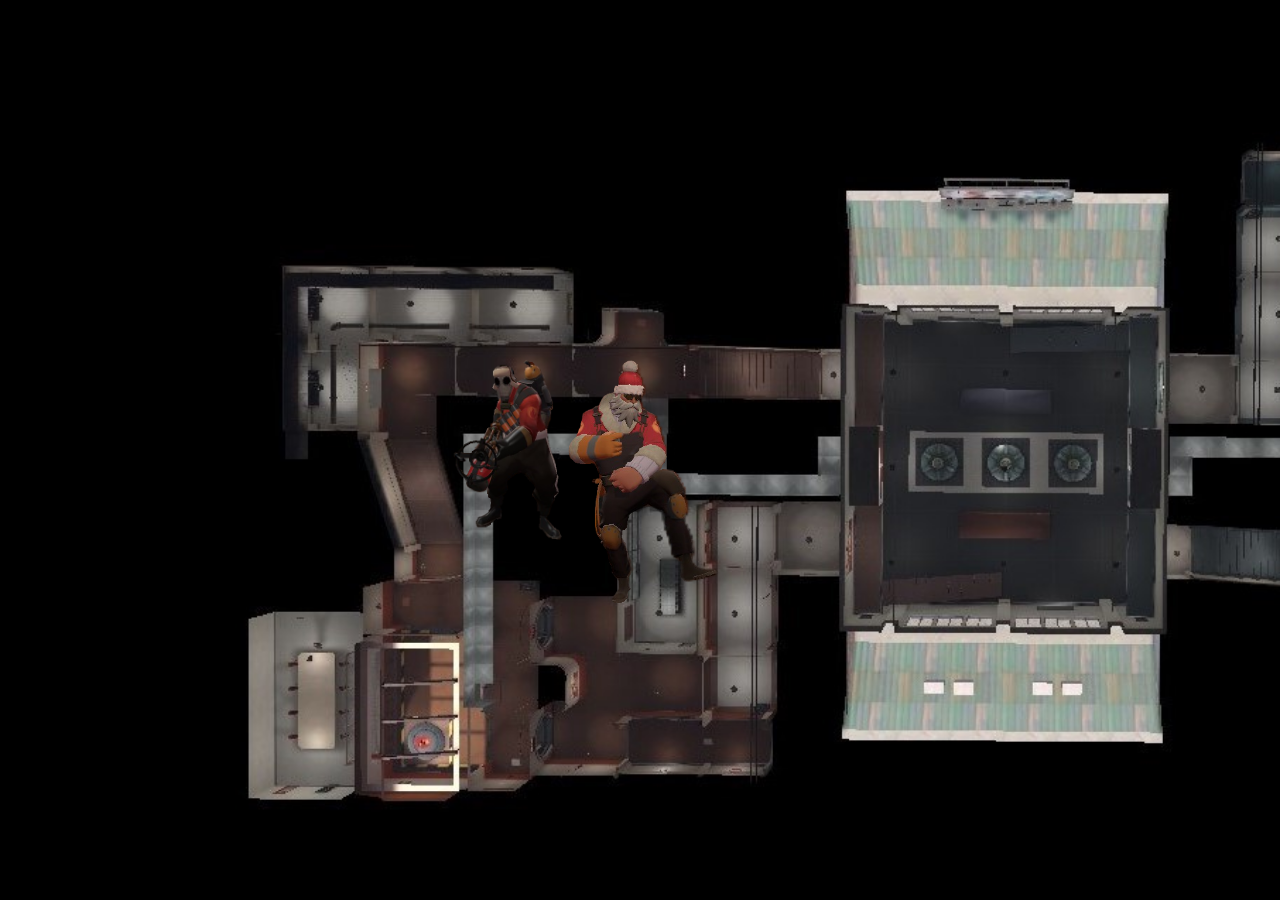
<file: piro_engi_red.html>
<!DOCTYPE html>
<html lang="en">
<head>
    <meta charset="UTF-8">
    <meta name="viewport" content="width=device-width, initial-scale=1.0">
    <title>Document</title>
    <link href="style.css" rel="stylesheet">
</head>
<body>
<div class="as">asdw</div>
    
        <div class="pyro_engi"></div>
        <button onclick="conversation()">
        <img src="Pyro.png" class="redPyro">
        <img src="red_engi.png" class="redEngi">
        </button>

    
<div id="test" class="test"><p id="w" class="p"></p></div>

<script src="script.js"></script>
</body>
</html>
</file>
<file: style.css>
body{
    margin: 0;
    padding: 0;
}

.as{
    width: 100%;
    height: 100%;
    position: absolute;
    top: 0;
    background-image: url("images/Background/map.jpg");
    background-size: cover;

  z-index: 1;
}


/* Icons */

.medicRed, .heavyRed, .spyRed, .pyroRed, .sniperRed, .demomanRed, .scoutRed, .soldierRed, .engineerRed, .medicBlue, .heavyBlue, .spyBlue, .pyroBlue, .sniperBlue, .demomanBlue, .scoutBlue, .soldierBlue, .engineerBlue{
    border-radius: 50%;
    position: absolute;
    width:  40px;
    height: 40px;
    background-size: cover;
    z-index: 2;
}

.medicRed{
    left: 58%;
    top: 40%;
}

.heavyRed{
    left: 59.7%;
    top: 40%;
}

.spyRed{
    
    left: 69%;
    top: 31%;
}

.pyroRed{
    left: 22%;
    top: 77%;
}

.sniperRed{
    left: 46%;
    top: 44%;
}

.demomanRed{
    left: 75%;
    top: 64%;
}

.scoutRed{
    left: 34%;
    top: 39%;
}

.soldierRed{
    left: 73.4%;
    top: 64%;
}

.engineerRed{
    left: 24.4%;
    top: 77%;
}


.pyroBlue{
    right: 11%;
    bottom: 77%;
} 

.sniperBlue{
    right: 36%;
    top: 44%;
} 



.engineerBlue{
    
    right: 13%;
    bottom: 77%;
}

/* conv with red pyro and engi */

.redPyro{
    position: absolute;
    left: 35%;
    top: 40%;
    height: 20%;
    z-index: 2;
}

.redEngi{
    position: absolute;
    left: 40%;
    top: 35%;
    height: 35%;
    z-index: 2;
}

/* conv with red scout */

.redScout{
    position: absolute;
    left: 23%;
    top: 27%;
    height: 60%;
    z-index: 2;
}

/* conv with red sniper */

.redSniper{
    position: absolute;
    left: 40%;
    top: 20%;
    height: 60%;
    z-index: 2;
}


/* conv with red heavy and medic */
.redHeavy{
    position: absolute;
    left: 40%;
    top: 2%;
    height: 120%;
    z-index: 2;
}

.redMedic{
    position: absolute;
    left: 35%;
    top: 1%;
    z-index: 2;
}

/* conv with red Soldier and Demoman */
.redDemoman{
    position: absolute;
    left: 40%;
    top: 2%;
    z-index: 2;
}

.redSoldier{
    position: absolute;
    left: 60%;
    top: 1%;
    z-index: 2;
}

.txt{
    position: absolute;
    width: 40%;
    height: 20%;
    left: 30%;
    background-Color: black;
    color: white;
    font-size: 30px;
    border: white 1px solid;
    bottom: 0;
    z-index: 0;
}

.p{
    position: absolute;
    left: 4%;
}

.redSpy{
    position: absolute;
    left: 40%;
    top: 40%;
    z-index: 2;
    height: 50%;
}

.BluePyro{
    position: absolute;
    left: 30%;
    top: 30%;
    z-index: 2;
    height: 60%;
}

.BlueEngineer{
    position: absolute;
    left: 60%;
    top: 30%;
    z-index: 2;
    height: 60%;

}

.BlueSniper{
    position: absolute;
    left: 30%;
    top: 30%;
    z-index: 2;
    height: 70%;
}

.back{
    position: absolute;
    width:  40px;
    height: 40px;
    background-size: cover;
    z-index: 2;
    background-color: red;
    color: white;
    z-index: 0;
}

.test2{
    position: absolute;
    width:  40px;
    height: 40px;
    background-size: cover;
    z-index: 2;
    background-color: red;
    color: white;
    z-index: 3;
    left: 97.5%;
    bottom: 0;
}

.txt9{
    position: absolute;
    width: 40%;
    height: 20%;
    left: 30%;
    background-Color: black;
    color: white;
    font-size: 30px;
    border: white 1px solid;
    bottom: 0;
    z-index: 0;
}
</file>
